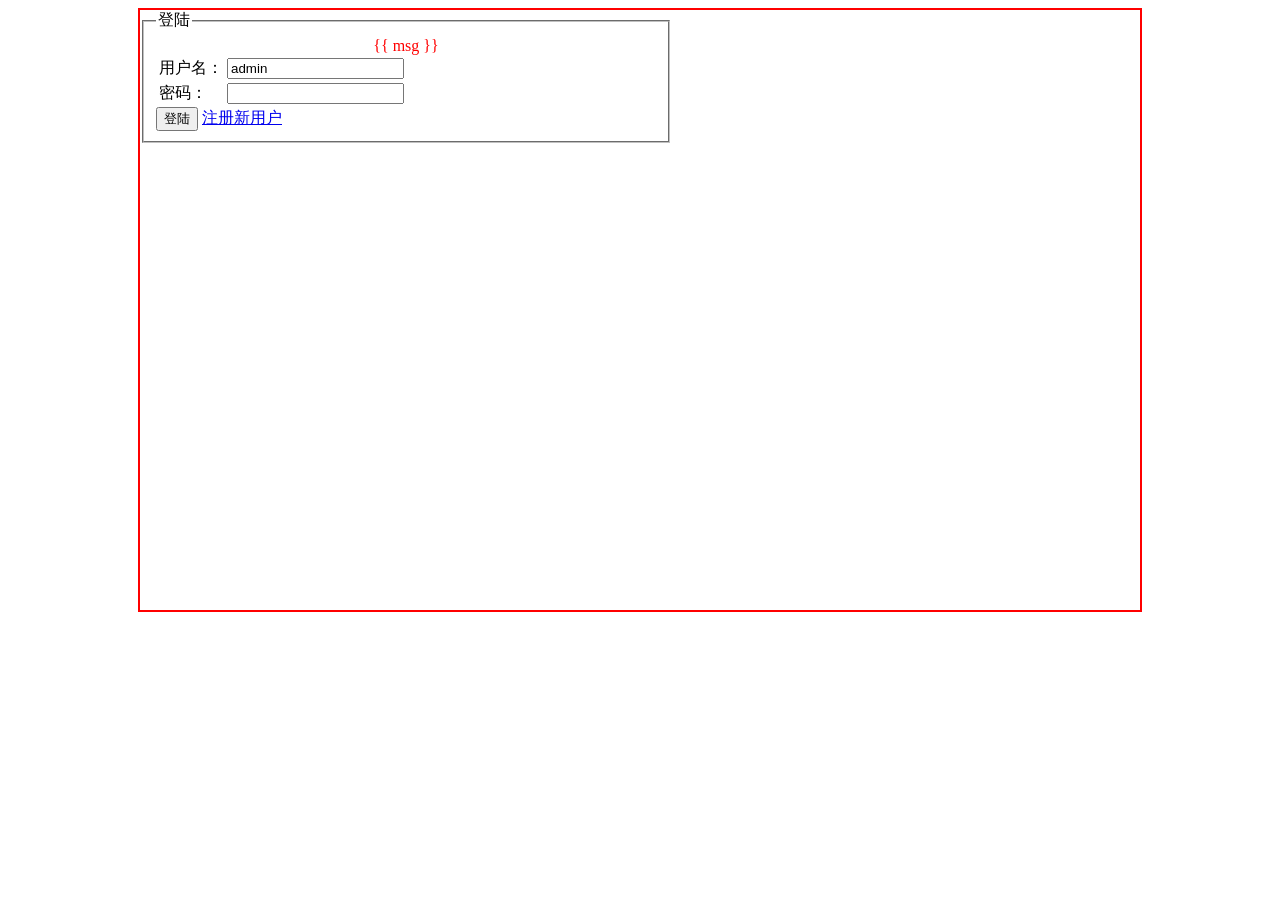
<file: src/flask_shop/templates/login.html>
<!DOCTYPE html>
<html lang="en">
<head>
    <meta charset="UTF-8">
    <title>登陆/注册</title>
</head>
<body>

<div style="border:2px solid red;width:1000px;height:600px;margin:0px auto;">
    <fieldset style="width:500px">
        <legend>登陆</legend>
        <center><font color="red">{{ msg }}</font></center>
        <form action="/login" method="post">
            <table>
                <tr>
                    <td>用户名：</td>
                    <td><input type="text" name="myName" value="admin"/></td>
                </tr>
                <tr>
                    <td>密码：</td>
                    <td><input type="password" name="myPsd"/></td>
                </tr>
            </table>

            <input type="submit" value="登陆"/>
            <a href="/register">注册新用户</a>
        </form>

    </fieldset>

</div>

</body>
</html>
</file>
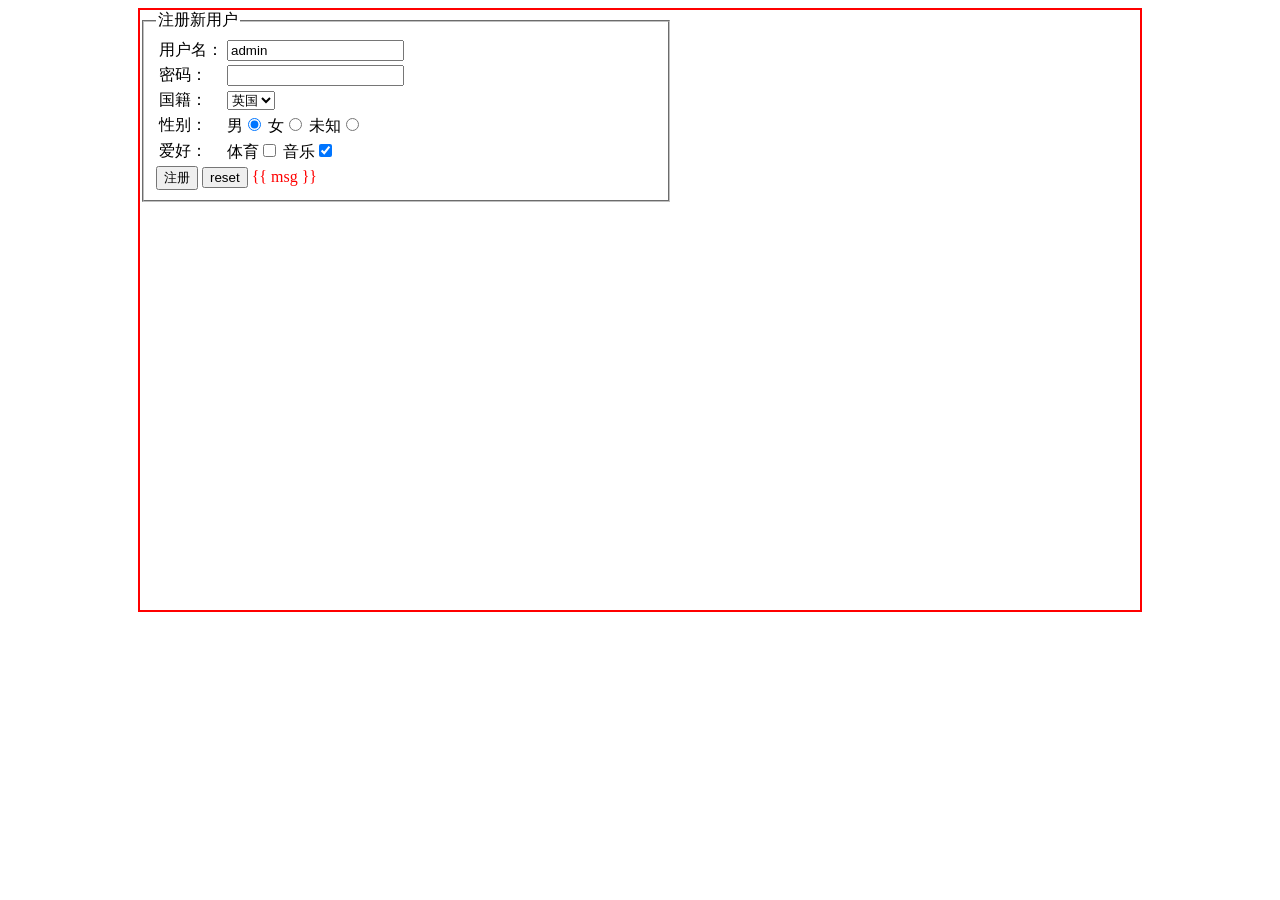
<file: src/flask_shop/templates/register.html>
<!DOCTYPE html>
<html lang="en">
<head>
    <meta charset="UTF-8">
    <title>登陆/注册</title>
</head>
<body>

<div style="border:2px solid red;width:1000px;height:600px;margin:0px auto;">
    <fieldset style="width:500px">
        <legend>注册新用户</legend>
        <form action="/register" method="post">
            <table>
                <tr>
                    <td>用户名：</td>
                    <td><input type="text" name="myName" value="admin" readonly/></td>
                </tr>
                <tr>
                    <td>密码：</td>
                    <td><input type="password" name="myPsd"/></td>
                </tr>
                <tr>
                    <td>国籍：</td>
                    <td>
                        <select name="country">
                            <option value="china">中国</option>
                            <option value="koera">韩国</option>
                            <option value="england" selected>英国</option>
                        </select>
                    </td>
                </tr>
                <tr>
                    <td>性别：</td>
                    <td>
                        <label for="rd1">男</label><input type="radio" name="sex" id="rd1" value="male" checked>
                        <label for="rd2">女</label><input type="radio" name="sex" id="rd2" value="female">
                        <label for="rd3">未知</label><input type="radio" name="sex" id="rd3" value="unknow">

                    </td>
                </tr>
                <tr>
                    <td>爱好：</td>
                    <td>
                        体育<input type="checkbox" name="like" value="PE"/>
                        音乐<input type="checkbox" name="like" value="music" checked/>

                    </td>
                </tr>

            </table>

            <input type="submit" value="注册"/>
            <input type="reset" value="reset"/>
            <font color="red">{{ msg }}</font>
        </form>
    </fieldset>

</div>

</body>
</html>
</file>
